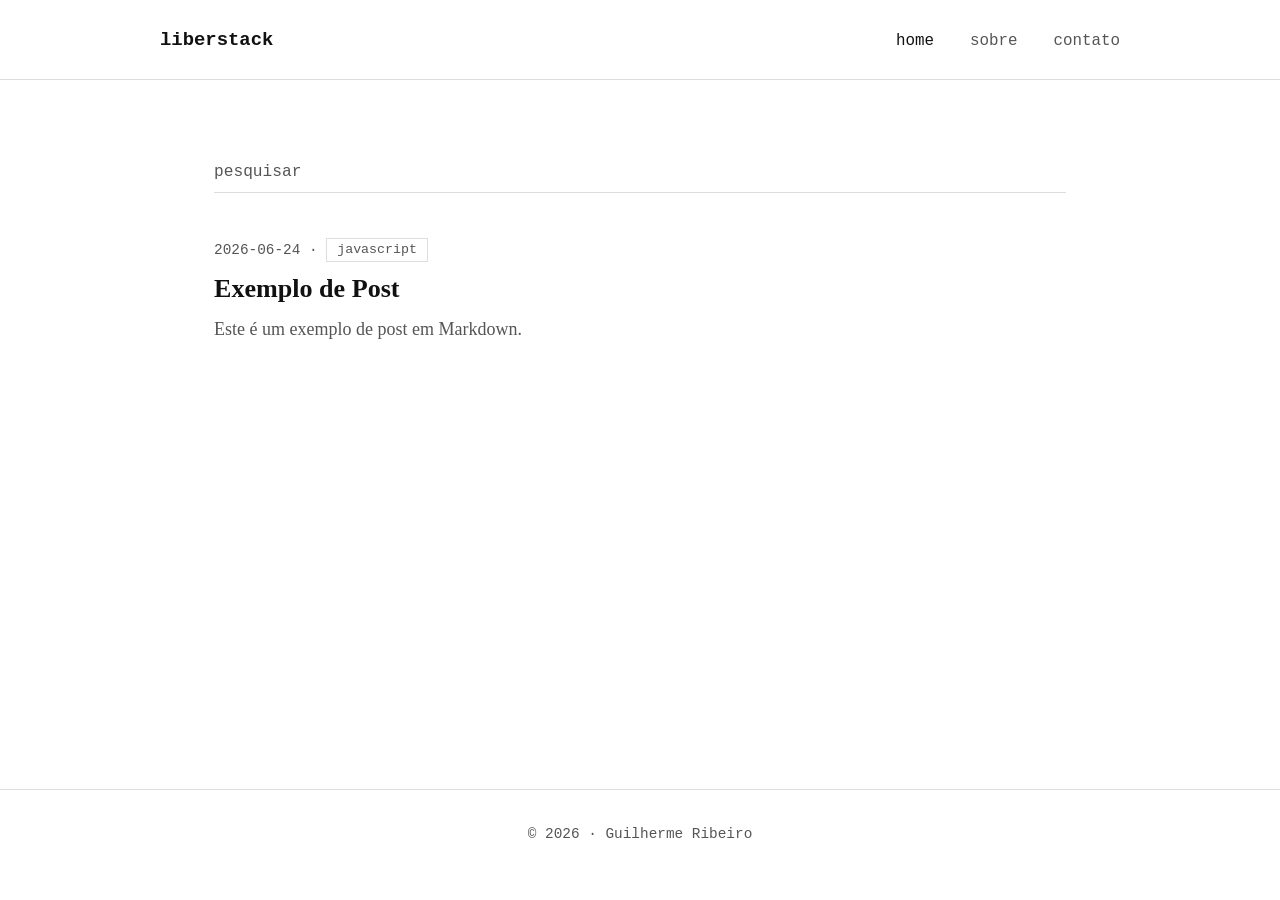
<file: index.html>
<!DOCTYPE html>
<html lang="pt-BR">

<head>
  <meta charset="UTF-8" />
  <meta name="viewport" content="width=device-width, initial-scale=1.0" />
  <title>liberstack</title>
  <link rel="icon" href="data:image/svg+xml,<svg xmlns='http://www.w3.org/2000/svg' viewBox='0 0 128 128'><text x='50%' y='50%' dominant-baseline='middle' text-anchor='middle' font-size='100'>⚡</text></svg>">
  <link rel="stylesheet" href="style.css" />
  <script src="javascript/marked.min.js"></script>
</head>

<body>
  <div id="navbar"></div>
  <main id="app"></main>
  <div id="footer"></div>

  <script type="module" src="javascript/app.js"></script>
</body>

</html>
</file>
<file: style.css>
*,
*::before,
*::after {
     box-sizing: border-box;
     margin: 0;
     padding: 0;
}

:root {
     --bg: #ffffff;
     --fg: #111111;
     --muted: #555555;
     --border: #dddddd;
     --accent: #111111;
     --max-w: 960px;
     --font-body: Georgia, 'Times New Roman', serif;
     --font-ui: 'Courier New', Courier, monospace;
}

html {
     font-size: 18px;
     scroll-behavior: smooth;
}

body {
     background: var(--bg);
     color: var(--fg);
     font-family: var(--font-body);
     line-height: 1.8;
     min-height: 100vh;
     display: flex;
     flex-direction: column;
}

/* ── NAVBAR ── */
#navbar {
     border-bottom: 1px solid var(--border);
     padding: 1.25rem 3rem;
}

nav {
     max-width: var(--max-w);
     margin: 0 auto;
     display: flex;
     align-items: center;
     justify-content: space-between;
}

.nav-brand {
     font-family: var(--font-ui);
     font-size: 1.05rem;
     font-weight: bold;
     text-decoration: none;
     color: var(--fg);
}

.nav-links {
     display: flex;
     gap: 2rem;
     list-style: none;
}

.nav-links a {
     font-family: var(--font-ui);
     font-size: 0.88rem;
     text-decoration: none;
     color: var(--muted);
     transition: color 0.15s;
}

.nav-links a:hover,
.nav-links a.active {
     color: var(--fg);
}

/* ── MAIN ── */
#app {
     flex: 1;
     max-width: var(--max-w);
     width: 100%;
     margin: 0 auto;
     padding: 4rem 3rem;
}

/* ── FOOTER ── */
#footer {
     border-top: 1px solid var(--border);
     padding: 1.75rem 3rem;
     text-align: center;
     font-family: var(--font-ui);
     font-size: 0.8rem;
     color: var(--muted);
}

/* ── TIPOGRAFIA ── */
h1 {
     font-size: 2.4rem;
     line-height: 1.2;
     margin-bottom: 1.1rem;
}

h2 {
     font-size: 1.6rem;
     line-height: 1.3;
     margin-bottom: 0.85rem;
}

h3 {
     font-size: 1.25rem;
     margin-bottom: 0.6rem;
}

p {
     margin-bottom: 1.15rem;
}

a {
     color: var(--fg);
     text-decoration: underline;
     text-underline-offset: 3px;
}

a:hover {
     opacity: 0.6;
}

/* ── HOME — lista de artigos ── */
.post-list {
     list-style: none;
     display: flex;
     flex-direction: column;
     gap: 2.5rem;
}

.post-item {
     border-bottom: 1px solid var(--border);
     padding-bottom: 2.5rem;
}

.post-item:last-child {
     border-bottom: none;
}

.post-date {
     font-family: var(--font-ui);
     font-size: 0.8rem;
     color: var(--muted);
     margin-bottom: 0.45rem;
}

.post-title {
     font-size: 1.45rem;
     margin-bottom: 0.5rem;
     line-height: 1.3;
}

.post-title a {
     text-decoration: none;
}

.post-title a:hover {
     text-decoration: underline;
}

.post-excerpt {
     color: var(--muted);
     font-size: 1rem;
     margin-bottom: 0.6rem;
     line-height: 1.65;
}

.post-tag {
     font-family: var(--font-ui);
     font-size: 0.74rem;
     border: 1px solid var(--border);
     padding: 0.18rem 0.55rem;
     color: var(--muted);
}

/* ── ARTIGO ── */
.article-header {
     margin-bottom: 3rem;
     padding-bottom: 1.75rem;
     border-bottom: 1px solid var(--border);
}

.article-header h1 {
     margin-bottom: 0.6rem;
}

.article-meta {
     font-family: var(--font-ui);
     font-size: 0.8rem;
     color: var(--muted);
}

.article-body {
     font-size: 1.1rem;
     line-height: 1.85;
}

.article-body h1,
.article-body h2,
.article-body h3 {
     margin-top: 2.5rem;
}

.article-body p {
     margin-bottom: 1.25rem;
}

.article-body code {
     font-family: var(--font-ui);
     background: #f4f4f4;
     padding: 0.12rem 0.4rem;
     font-size: 0.9rem;
}

.article-body pre {
     background: #f4f4f4;
     padding: 1.25rem;
     overflow-x: auto;
     margin-bottom: 1.25rem;
}

.article-body pre code {
     background: none;
     padding: 0;
     font-size: 0.88rem;
}

.article-body blockquote {
     border-left: 3px solid var(--border);
     padding-left: 1.25rem;
     color: var(--muted);
     margin-bottom: 1.25rem;
}

.article-body ul,
.article-body ol {
     padding-left: 1.5rem;
     margin-bottom: 1.25rem;
}

.article-body li {
     margin-bottom: 0.35rem;
}

.back-link {
     display: inline-block;
     font-family: var(--font-ui);
     font-size: 0.84rem;
     text-decoration: none;
     color: var(--muted);
     margin-bottom: 2.5rem;
}

.back-link:hover {
     color: var(--fg);
}

/* ── ABOUT / CONTACT / LEGAL ── */
.page-header {
     margin-bottom: 2.25rem;
     padding-bottom: 1.25rem;
     border-bottom: 1px solid var(--border);
}

.contact-form {
     display: flex;
     flex-direction: column;
     gap: 1.1rem;
     max-width: 520px;
}

.contact-form input,
.contact-form textarea {
     font-family: var(--font-body);
     font-size: 1rem;
     border: 1px solid var(--border);
     padding: 0.75rem 1rem;
     width: 100%;
     background: var(--bg);
     color: var(--fg);
     outline: none;
}

.contact-form input:focus,
.contact-form textarea:focus {
     border-color: var(--fg);
}

.contact-form textarea {
     resize: vertical;
     min-height: 160px;
}

.btn {
     font-family: var(--font-ui);
     font-size: 0.84rem;
     background: var(--fg);
     color: var(--bg);
     border: none;
     padding: 0.75rem 1.6rem;
     cursor: pointer;
     align-self: flex-start;
     transition: opacity 0.15s;
}

.btn:hover {
     opacity: 0.7;
}

/* ── 404 ── */
.not-found {
     text-align: center;
     padding: 5rem 0;
}

.not-found h1 {
     font-family: var(--font-ui);
     font-size: 6rem;
     margin-bottom: 1.25rem;
     color: var(--border);
}

.not-found p {
     color: var(--muted);
     margin-bottom: 1.75rem;
     font-size: 1.05rem;
}

/* ── SEARCH ── */
.search-wrap {
     margin-bottom: 2.5rem;
}

.search-input {
     font-family: var(--font-ui);
     font-size: 0.9rem;
     width: 100%;
     border: none;
     border-bottom: 1px solid var(--border);
     padding: 0.6rem 0;
     background: transparent;
     color: var(--fg);
     outline: none;
     transition: border-color 0.15s;
}

.search-input:focus {
     border-bottom-color: var(--fg);
}

.search-input::placeholder {
     color: var(--muted);
}

/* ── HR ── */
.article-body hr {
     border: none;
     border-top: 1px solid var(--border);
     margin: 2rem 0;
}






/* ── TABLET ── */
@media (max-width: 860px) {
     :root {
          --max-w: 100%;
     }

     #navbar {
          padding: 1.1rem 2rem;
     }

     #app {
          padding: 3rem 2rem;
     }

     #footer {
          padding: 1.5rem 2rem;
     }
}

/* ── MOBILE ── */
@media (max-width: 600px) {
     html {
          font-size: 16px;
     }

     #navbar {
          padding: 1rem 1.25rem;
     }

     nav {
          flex-direction: column;
          align-items: flex-start;
          gap: 0.85rem;
     }

     .nav-links {
          gap: 1.25rem;
     }

     .nav-links a {
          font-size: 0.9rem;
     }

     #app {
          padding: 2.25rem 1.25rem;
     }

     #footer {
          padding: 1.25rem;
          font-size: 0.78rem;
     }

     h1 {
          font-size: 1.75rem;
     }

     h2 {
          font-size: 1.3rem;
     }

     h3 {
          font-size: 1.1rem;
     }

     .post-list {
          gap: 2rem;
     }

     .post-item {
          padding-bottom: 2rem;
     }

     .post-title {
          font-size: 1.2rem;
     }

     .post-excerpt {
          font-size: 0.95rem;
     }

     .article-body {
          font-size: 1rem;
          line-height: 1.75;
     }

     .article-header {
          margin-bottom: 2rem;
          padding-bottom: 1.25rem;
     }

     .article-body h2,
     .article-body h3 {
          margin-top: 2rem;
     }

     .contact-form {
          max-width: 100%;
     }

     .contact-form input,
     .contact-form textarea {
          font-size: 0.95rem;
          padding: 0.7rem 0.85rem;
     }

     .btn {
          width: 100%;
          text-align: center;
          align-self: stretch;
          padding: 0.85rem 1rem;
     }

     .not-found {
          padding: 3.5rem 0;
     }

     .not-found h1 {
          font-size: 4rem;
     }
}
</file>
